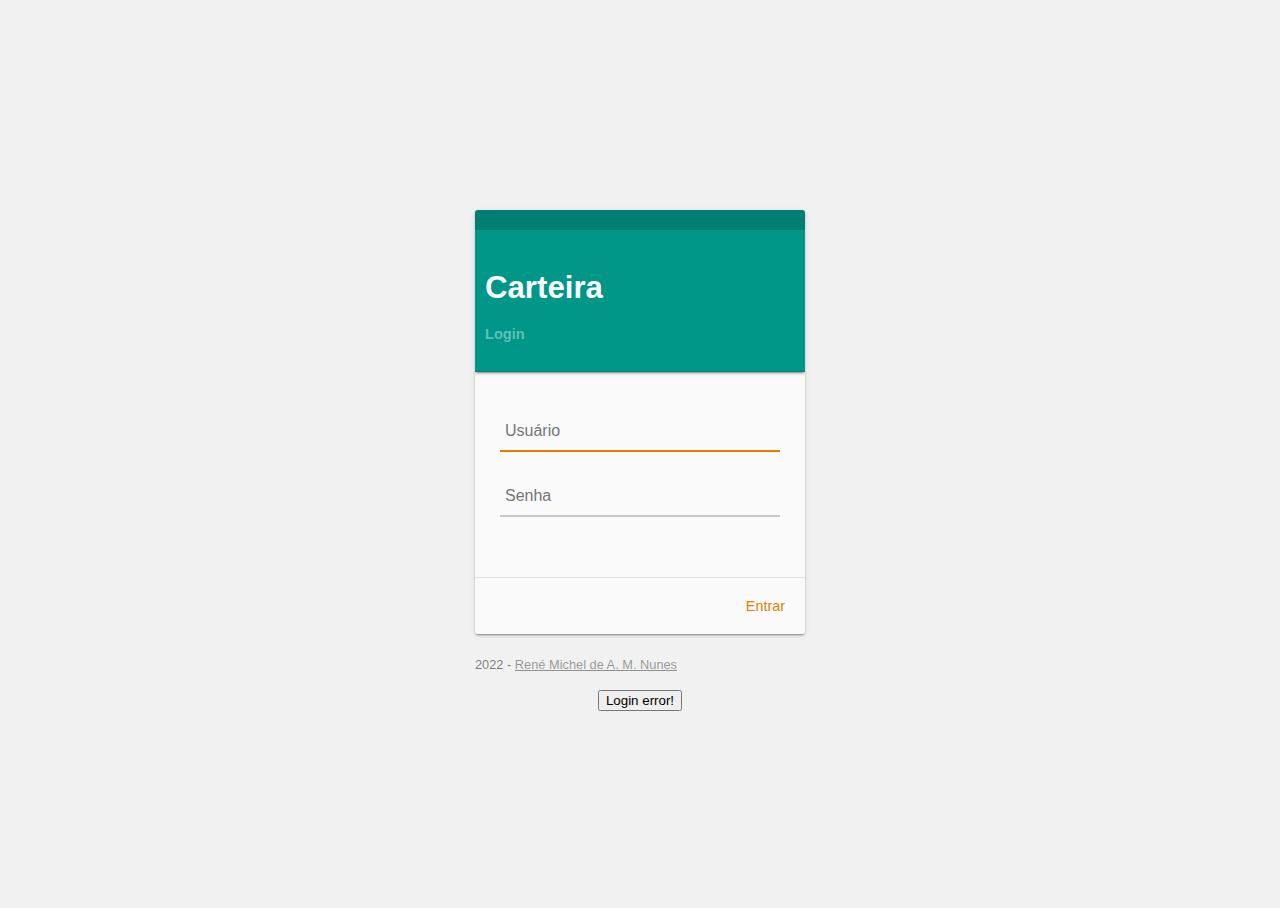
<file: index.html>
<!DOCTYPE html>
<html>

<meta charset="utf-8">

<script src="jquery.js"></script>
<script src="usuario.js"></script>
<script src="cotacao.js"></script>

<link rel="stylesheet" href="font-awesome.min.css">
<link rel="stylesheet" href="estilo.css">

<body>
	<div class="login-container">
        <section class="login" id="login">
            <header>
                <h2>Carteira</h2>
                <h4>Login</h4>
            </header>
            <form class="login-form" action="#" method="post">
                <input type="text" class="login-input" placeholder="Usuário" required autofocus/>
                <input type="password" class="login-input" placeholder="Senha" required/>
                <div class="submit-container">
                    <button type="submit" class="login-button">Entrar</button>
                </div>
            </form>
        </section>
        <p>2022 - <a href="https://www.youtube.com/user/mutilator111">René Michel de A. M. Nunes</a></p>
    </div>
    <button id="e1">Login error!</button>
</body>

<script src="login.js"></script>
</html>
</file>
<file: estilo.css>
html {
  height: 100%;
}

body {
  display: flex;
  flex-direction: column;
  justify-content: center;
  align-items: center;
  position: relative;
  min-height: 100%;
  background: #F1F1F1;
}

/* Animation Keyframes */
@keyframes scale_header {
  0%   {max-height: 0px; margin-bottom: 0px; opacity: 0;}
  100% {max-height: 117px; margin-bottom: 25px; opacity: 1;}
}

@keyframes input_opacity {
  0%   {transform: translateY(-10px); opacity: 0}
  100% {transform: translateY(0px); opacity: 1}
}

@keyframes text_opacity {
  0% {color: transparent;}
}

@keyframes error_before {
  0%   {height: 5px; background: rgba(0, 0, 0, 0.156); color: transparent;}
  10%  {height: 117px; background: #FFFFFF; color: #C62828}
  90%  {height: 117px; background: #FFFFFF; color: #C62828}
  100% {height: 5px; background: rgba(0, 0, 0, 0.156); color: transparent;}
}


/* Login Form */
.login-container {
  display: flex;
  flex-direction: column;
  align-items: center;
  position: relative;
  width: 340px;
  height: auto;
  padding: 5px;
  box-sizing: border-box;
}

.login-container img {
  width: 200px;
  margin: 0 0 20px 0;
}

.login-container p {
  align-self: flex-start;
  font-family: 'Roboto', sans-serif;
  font-size: 0.8rem;
  color: rgba(0, 0, 0, 0.5);
}

.login-container p a {
  color: rgba(0, 0, 0, 0.4);
}

.login {
  position: relative;
  width: 100%;
  padding: 10px;
  margin: 0 0 10px 0;
  box-sizing: border-box;
  border-radius: 3px;
  background: #FAFAFA;
  overflow: hidden;
  animation: input_opacity 0.2s cubic-bezier(.55, 0, .1, 1);
  box-shadow: 0 2px 2px 0 rgba(0, 0, 0, 0.14),
              0 1px 5px 0 rgba(0, 0, 0, 0.12),
              0 3px 1px -2px rgba(0, 0, 0, 0.2);
}

.login > header {
  position: relative;
  width: 100%;
  padding: 10px;
  margin: -10px -10px 25px -10px;
  border-bottom: 1px solid rgba(0, 0, 0, 0.1);
  background: #009688;
  font-family: 'Roboto', sans-serif;
  font-size: 1.3rem;
  color: #FAFAFA;
  animation: scale_header 0.6s cubic-bezier(.55, 0, .1, 1), text_opacity 1s cubic-bezier(.55, 0, .1, 1);
  box-shadow: 0px 2px 2px 0px rgba(0, 0, 0, 0.14),
              0px 1px 5px 0px rgba(0, 0, 0, 0.12),
              0px 3px 1px -2px rgba(0, 0, 0, 0.2);
}

.login > header:before {
  content: '';
  display: flex;
  justify-content: center;
  align-items: center;
  position: absolute;
  width: 100%;
  height: 5px;
  padding: 10px;
  margin: -10px 0 0 -10px;
  box-sizing: border-box;
  background: rgba(0, 0, 0, 0.156);
  font-family: 'Roboto', sans-serif;
  font-size: 0.9rem;
  color: transparent;
  z-index: 5;
}

.login.error_1 > header:before,
.login.error_2 > header:before {
  animation: error_before 3s cubic-bezier(.55, 0, .1, 1);
}

.login.error_1 > header:before {
  content: 'Usuário ou senha inválidos';
}

.login.error_2 > header:before {
  content: 'Token expirado ou inválido';
}

.login > header h2 {
  margin: 50px 0 10px 0;
}

.login > header h4 {
  font-size: 0.7em;
  animation: text_opacity 1.5s cubic-bezier(.55, 0, .1, 1);
  color: rgba(255, 255, 255, 0.4);
}

/* Form */
.login-form {
  padding: 15px;
  box-sizing: border-box;
}


/* Inputs */
.login-input {
  position: relative;
  width: 100%;
  padding: 10px 5px;
  margin: 0 0 25px 0;
  border: none;
  border-bottom: 2px solid rgba(0, 0, 0, 0.2);
  box-sizing: border-box;
  background: transparent;
  font-size: 1rem;
  font-family: 'Roboto', sans-serif;
  font-weight: 500;
  opacity: 1;
  animation: input_opacity 0.8s cubic-bezier(.55, 0, .1, 1);
  transition: border-bottom 0.2s cubic-bezier(.55, 0, .1, 1);
}

.login-input:focus {
  outline: none;
  border-bottom: 2px solid #E37F00;
}


/* Submit Button */
.submit-container {
  display: flex;
  flex-direction: row;
  justify-content: flex-end;
  position: relative;
  padding: 10px;
  margin: 35px -25px -25px -25px;
  border-top: 1px solid rgba(0, 0, 0, 0.1);
}

.login-button {
  padding: 10px;
  border: none;
  border-radius: 3px;
  background: transparent;
  font-family: 'Roboto', sans-serif;
  font-size: 0.9rem;
  font-weight: 500;
  color: #E37F00;
  cursor: pointer;
  opacity: 1;
  animation: input_opacity 0.8s cubic-bezier(.55, 0, .1, 1);
  transition: background 0.2s ease-in-out;
}

.login-button.raised {
  padding: 5px 10px;
  color: #FAFAFA;
  background: #E37F00;
  box-shadow: 0px 2px 2px 0px rgba(0, 0, 0, 0.137255),
              0px 1px 5px 0px rgba(0, 0, 0, 0.117647),
              0px 3px 1px -2px rgba(0, 0, 0, 0.2);
}

.login-button:hover {
  background: rgba(0, 0, 0, 0.05);
}

.login-button.raised:hover {
  background: #FDAB43;
}
</file>
